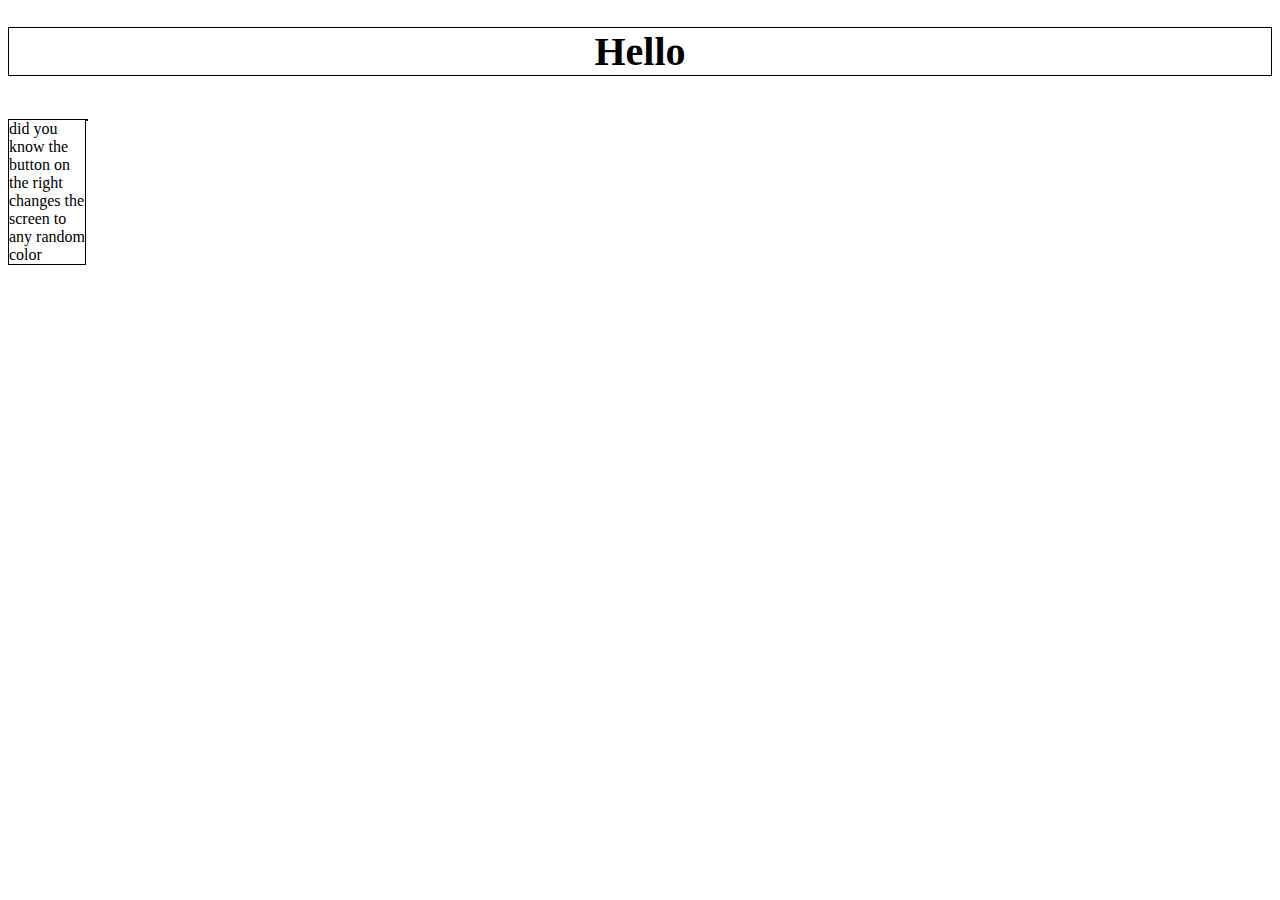
<file: background.html>
<!doctype html>
<head>
	<title>background</title>
<style>
h1 {
	font-size: 40px;
	border: 1px solid black;
	text-align: center;
	background-color: white;
}
p {
	border: 1px solid black;
	float: left;
}
button {
	position: absolute;
	float: right;
	height: 75px;
	length:100px;
	margin-left: 1725px;
}
</style>
<script>
	function getRandomColor() {
		var letters = '0123456789ABCDEF'.split('');
		var color = '#'
		for (var i = 0; i < 6; i++) {
			color += letters[Math.round(Math.random() * 15)];
		}
		document.getElementById("thebody").style.backgroundColor = color;
	}
</script>
</head>
<body id="thebody">
<h1>Hello</h1>
<p>did you<br>
	know the<br>
	button on<br>
	the right<br>
	changes the<br>
	screen to<br>
	any random<br>
	color<br>
<p>
<button id="thebody" onclick="getRandomColor()">Click For Fun!</button>
</body>
</html>
</file>
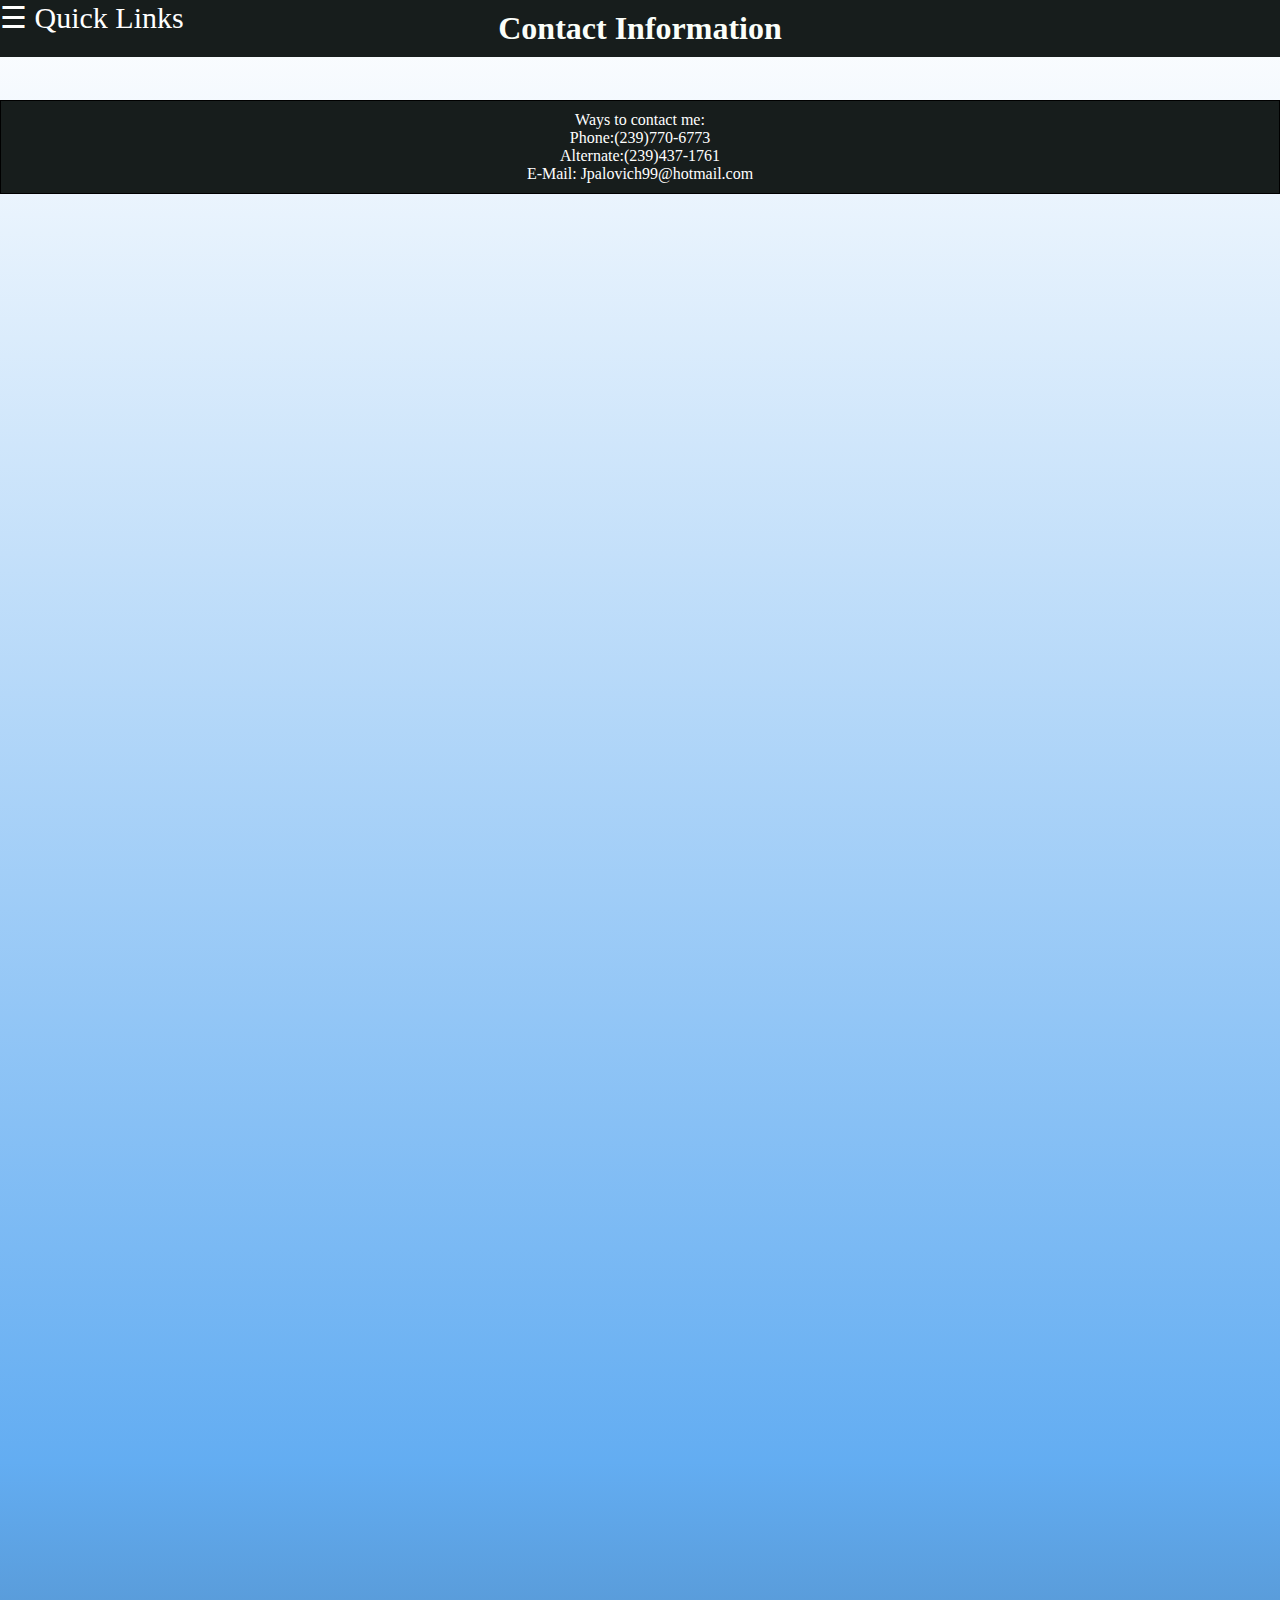
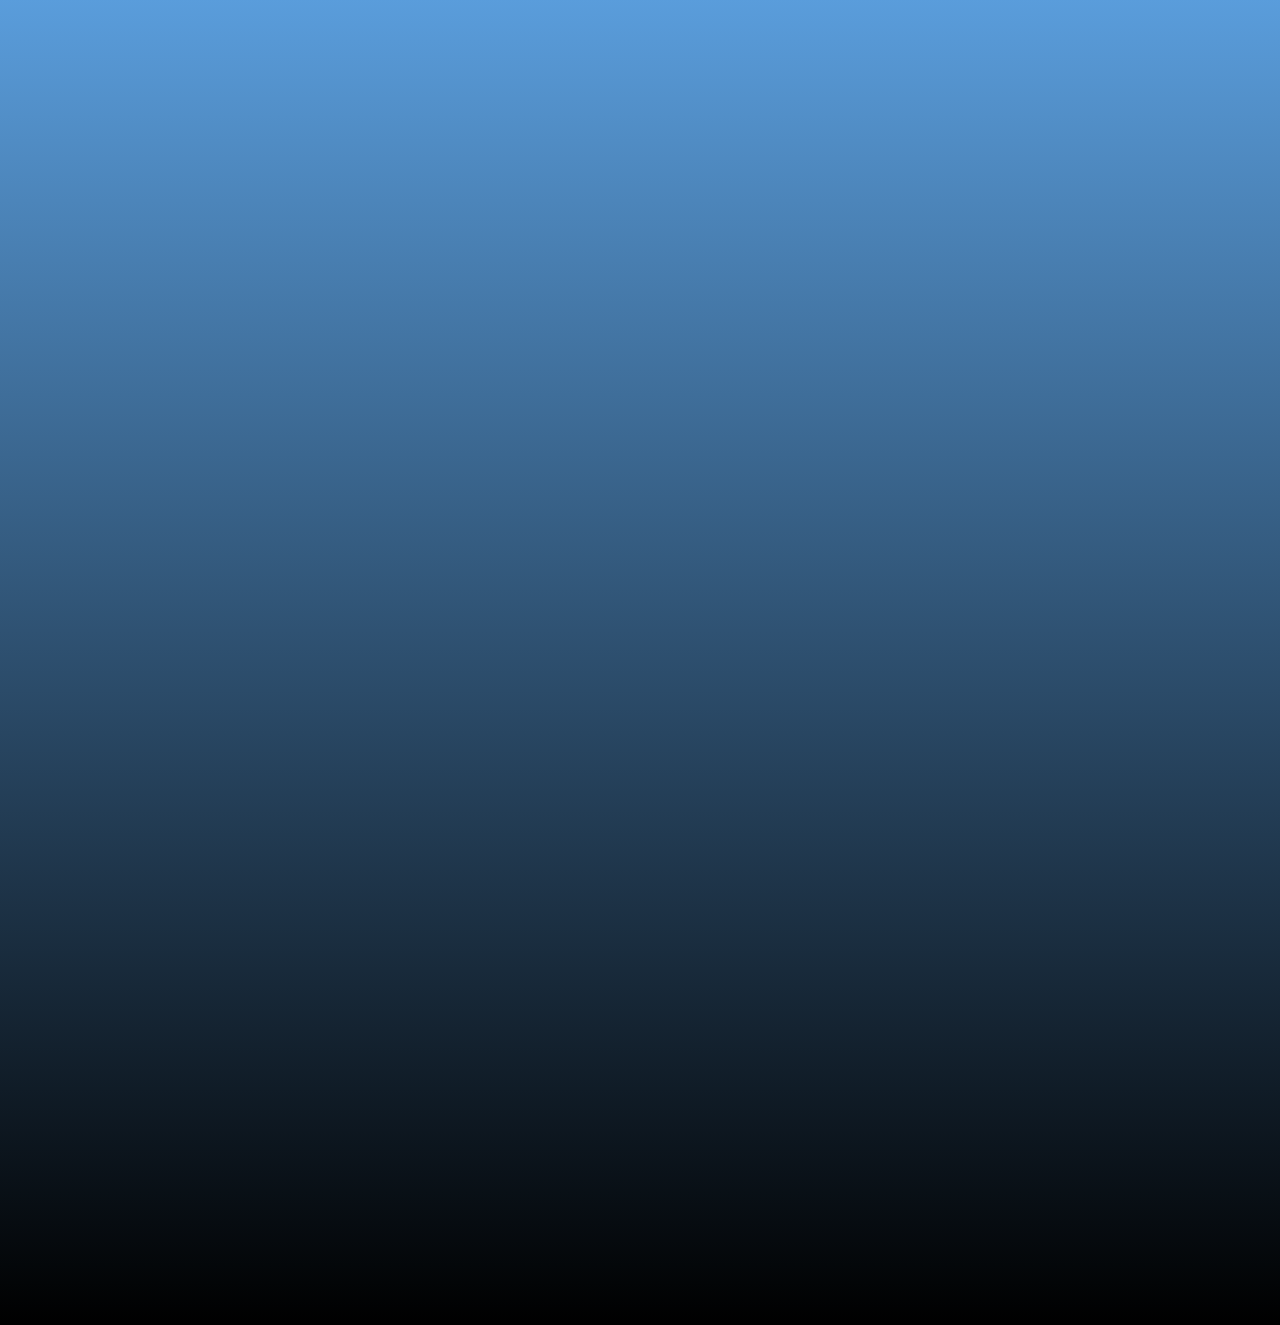
<file: myweb/Sitecontact.html>
<!doctype html>
<head>
	<title>Jonathan</title>
<meta charset="UTF-8">
<link rel="stylesheet" type="text/css" href="css/MyWebsite.css">
<link rel="shortcut icon" type="image/x-icon" href="icon.ico">
</head>
<body>
<div id="sidebar" class="leftsidebar">
	<a href="javascript:void(0)" class="close" onclick="closeNav()">&times;</a>
	<a href="Siteindex.html">Home</a>
	<a href="Siteresume.html">Resume</a>
	<a href="Siteportfolio.html">Portfolio</a>
</div>
<h1 class="Top">Contact Information</h1>
<span style="font-size:30px;cursor:pointer;color:white;" onclick="openNav()">&#9776; Quick Links</span>
<p id="info">Ways to contact me:<br>
Phone:(239)770-6773<br>
Alternate:(239)437-1761<br>
E-Mail: Jpalovich99@hotmail.com	<br>
</p>
<script>
function openNav() {
    document.getElementById("sidebar").style.width = "250px";
}

function closeNav() {
    document.getElementById("sidebar").style.width = "0";
}
</script>
</html>
</file>
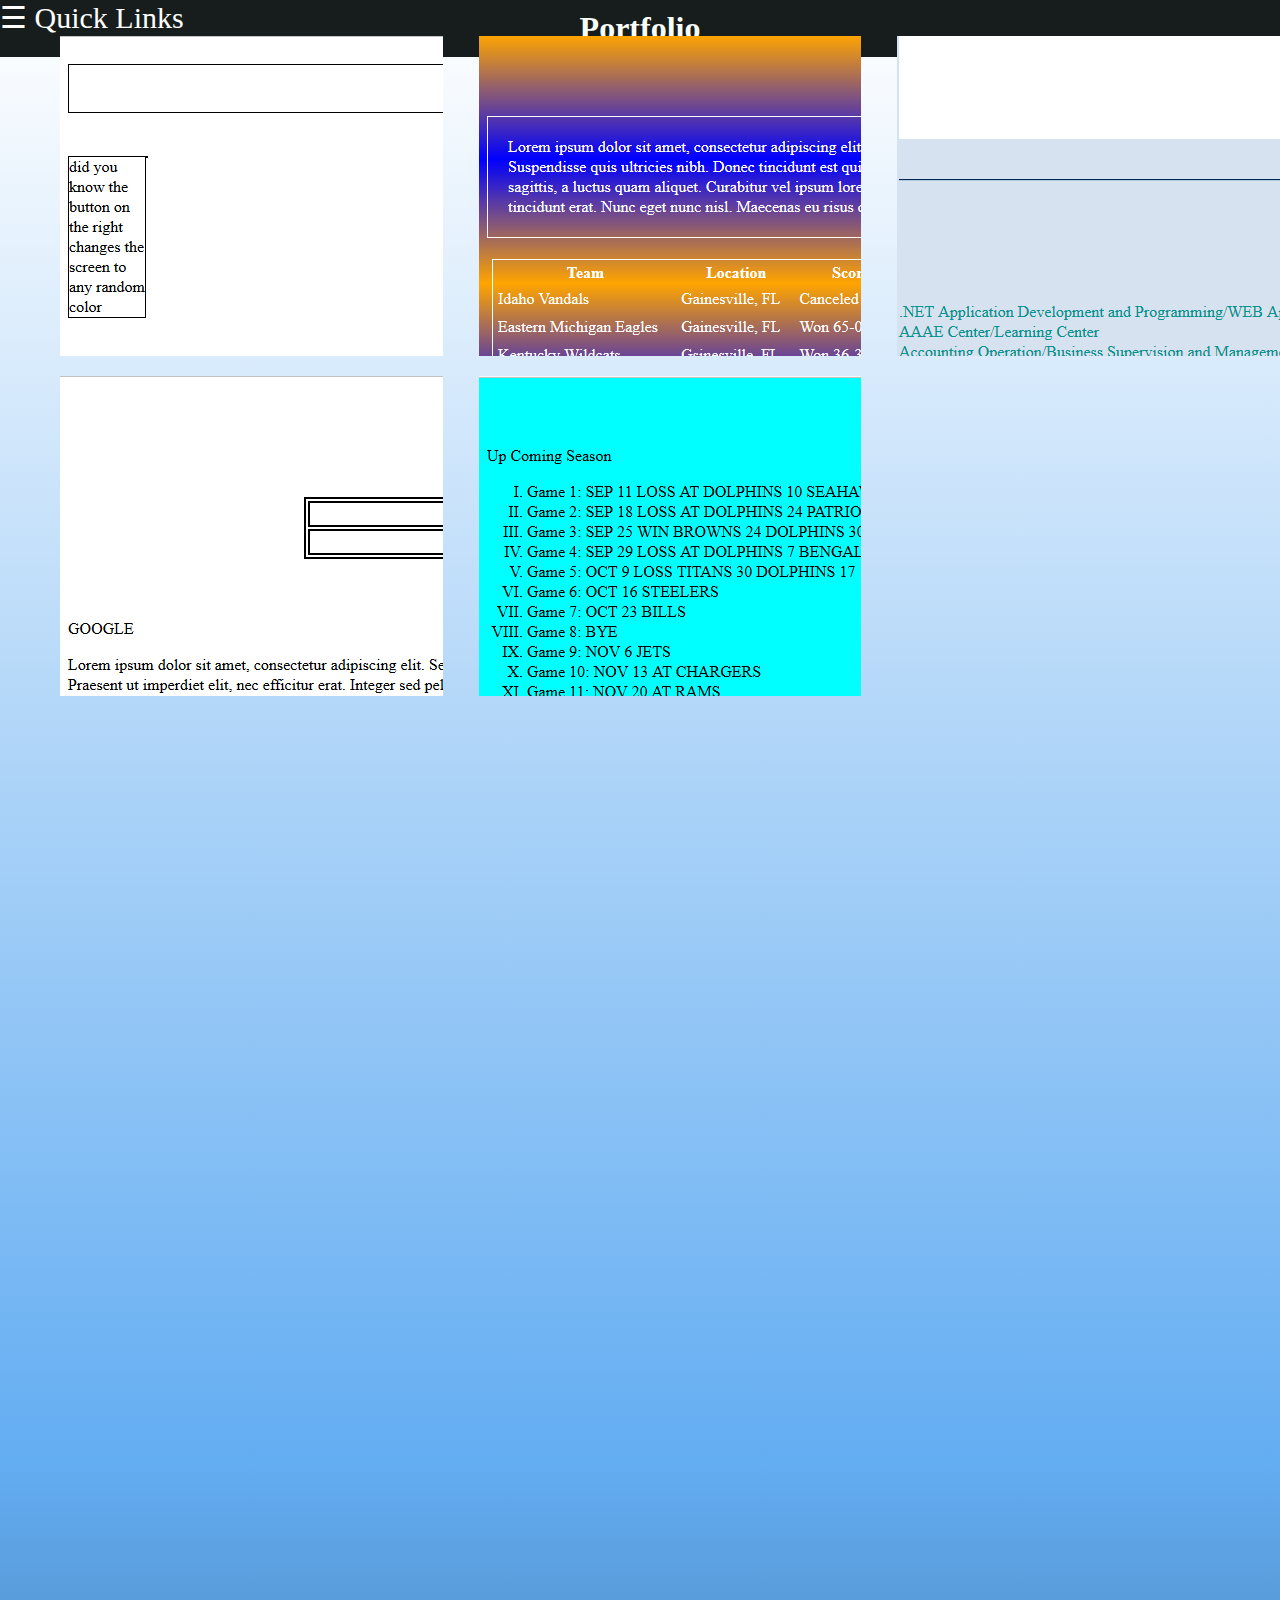
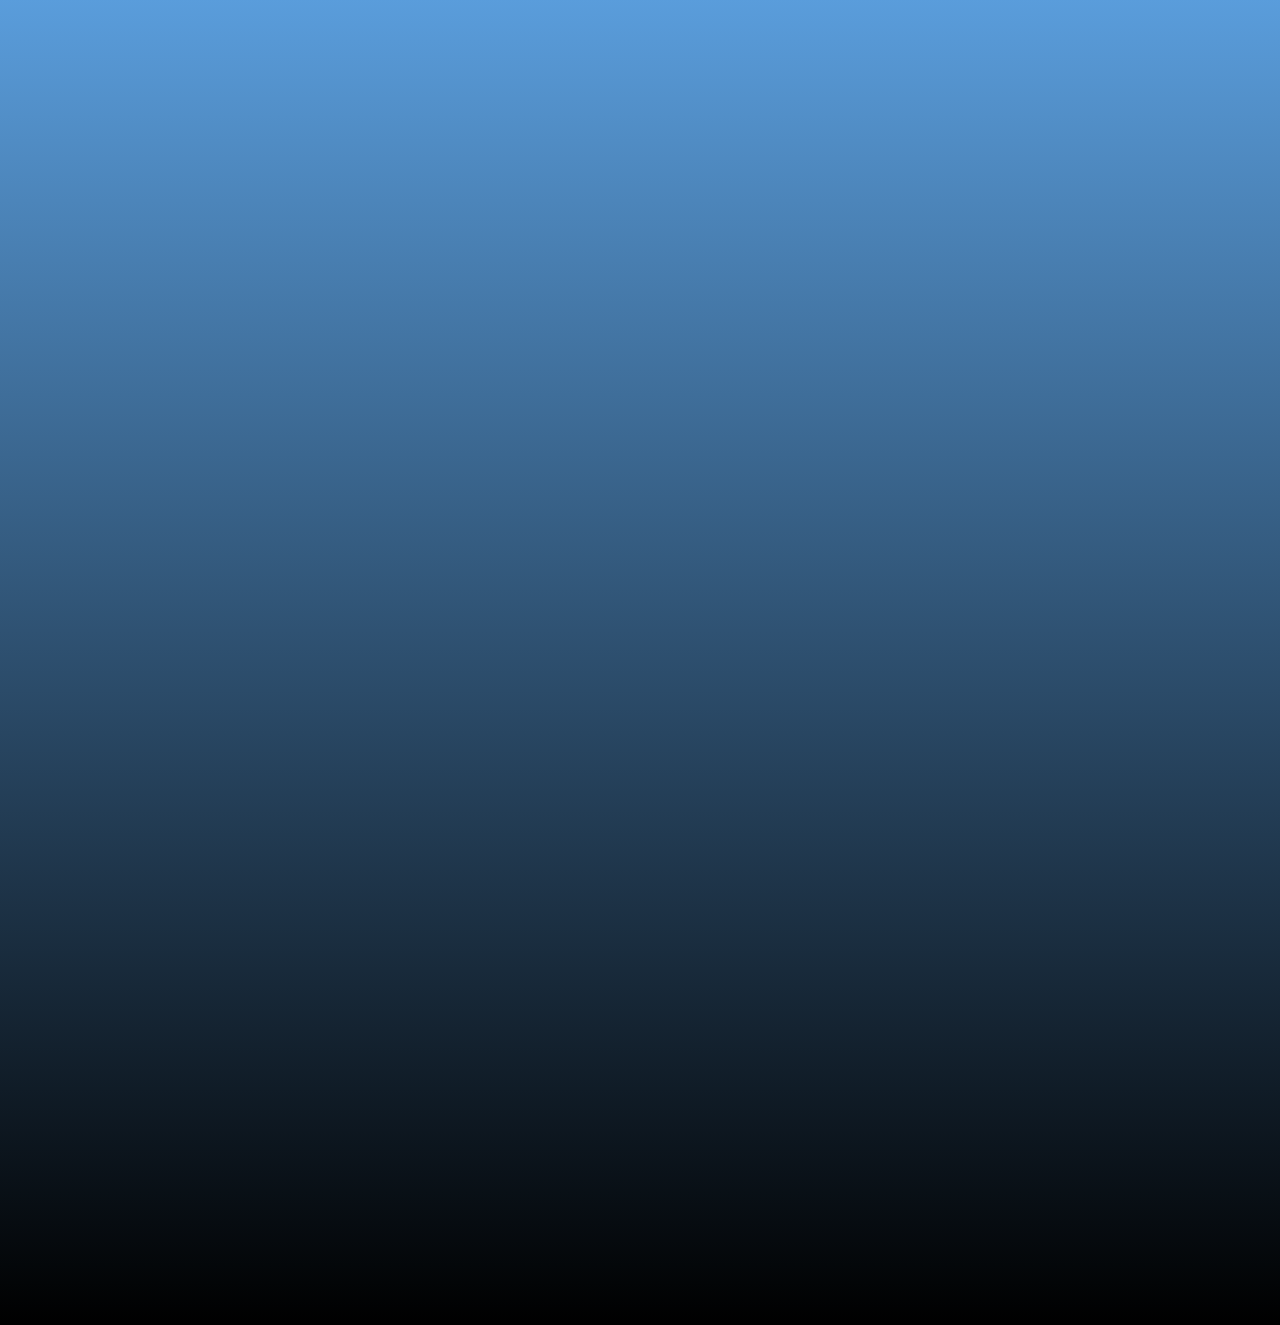
<file: myweb/Siteportfolio.html>
<!doctype html>
<head>
	<title>Jonathan</title>
<meta charset="UTF-8">
<link rel="stylesheet" type="text/css" href="css/MyWebsite.css">
<link rel="shortcut icon" type="image/x-icon" href="icon.ico">
</head>
<body>
<div id="sidebar" class="leftsidebar">
	<a href="javascript:void(0)" class="close" onclick="closeNav()">&times;</a>
	<a href="Siteindex.html">Home</a>
	<a href="Siteresume.html">Resume</a>
	<a href="Sitecontact.html">Contact Me</a>
</div>
<h1 class="Top">Portfolio</h1>
<span style="font-size:30px;cursor:pointer;color:white;" onclick="openNav()">&#9776; Quick Links</span>
	<ul id="sites">
		<li class="portsites"><a href="sites/Portfoliobackground.html"><img src="pictures/color.jpg" alt="colors"></img></a></li>
		<li class="portsites"><a href="sites/Portfolioweb.html"><img src="pictures/First.jpg" alt="first"></img></a></li>
		<li class="portsites"><a href="sites/Portfoliogators.html"><img src="pictures/gradient.jpg" alt="gradient"></img></a></li>
		<li class="portsites"><a href="sites/PortfolioWEB6.html"><img src="pictures/second.jpg" alt="second"></img></a></li>
		<li class="portsites"><a href="sites/PortfolioFMTCindex.html"><img src="pictures/project.jpg" alt="project" ></img></a></li>
	</ul>	
<script>
function openNav() {
    document.getElementById("sidebar").style.width = "250px";
}

function closeNav() {
    document.getElementById("sidebar").style.width = "0";
}
</script>
</html>
</file>
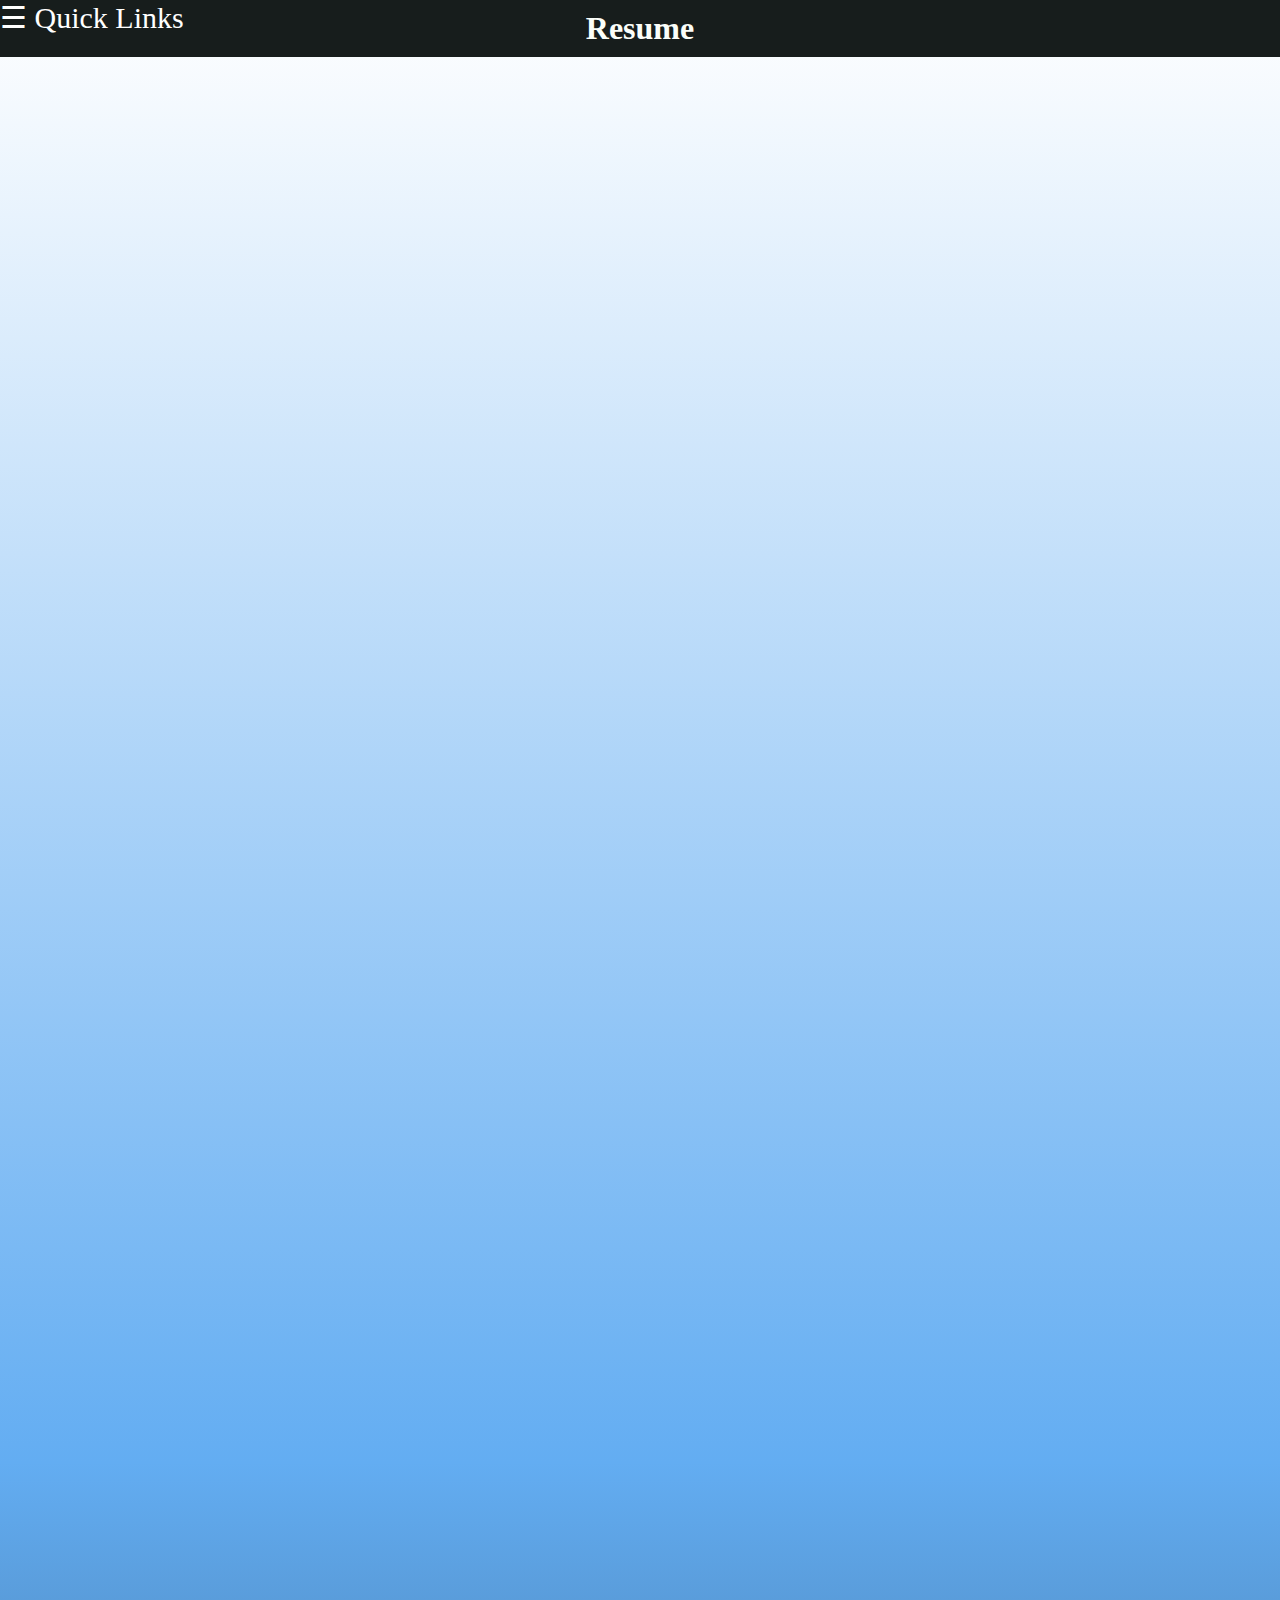
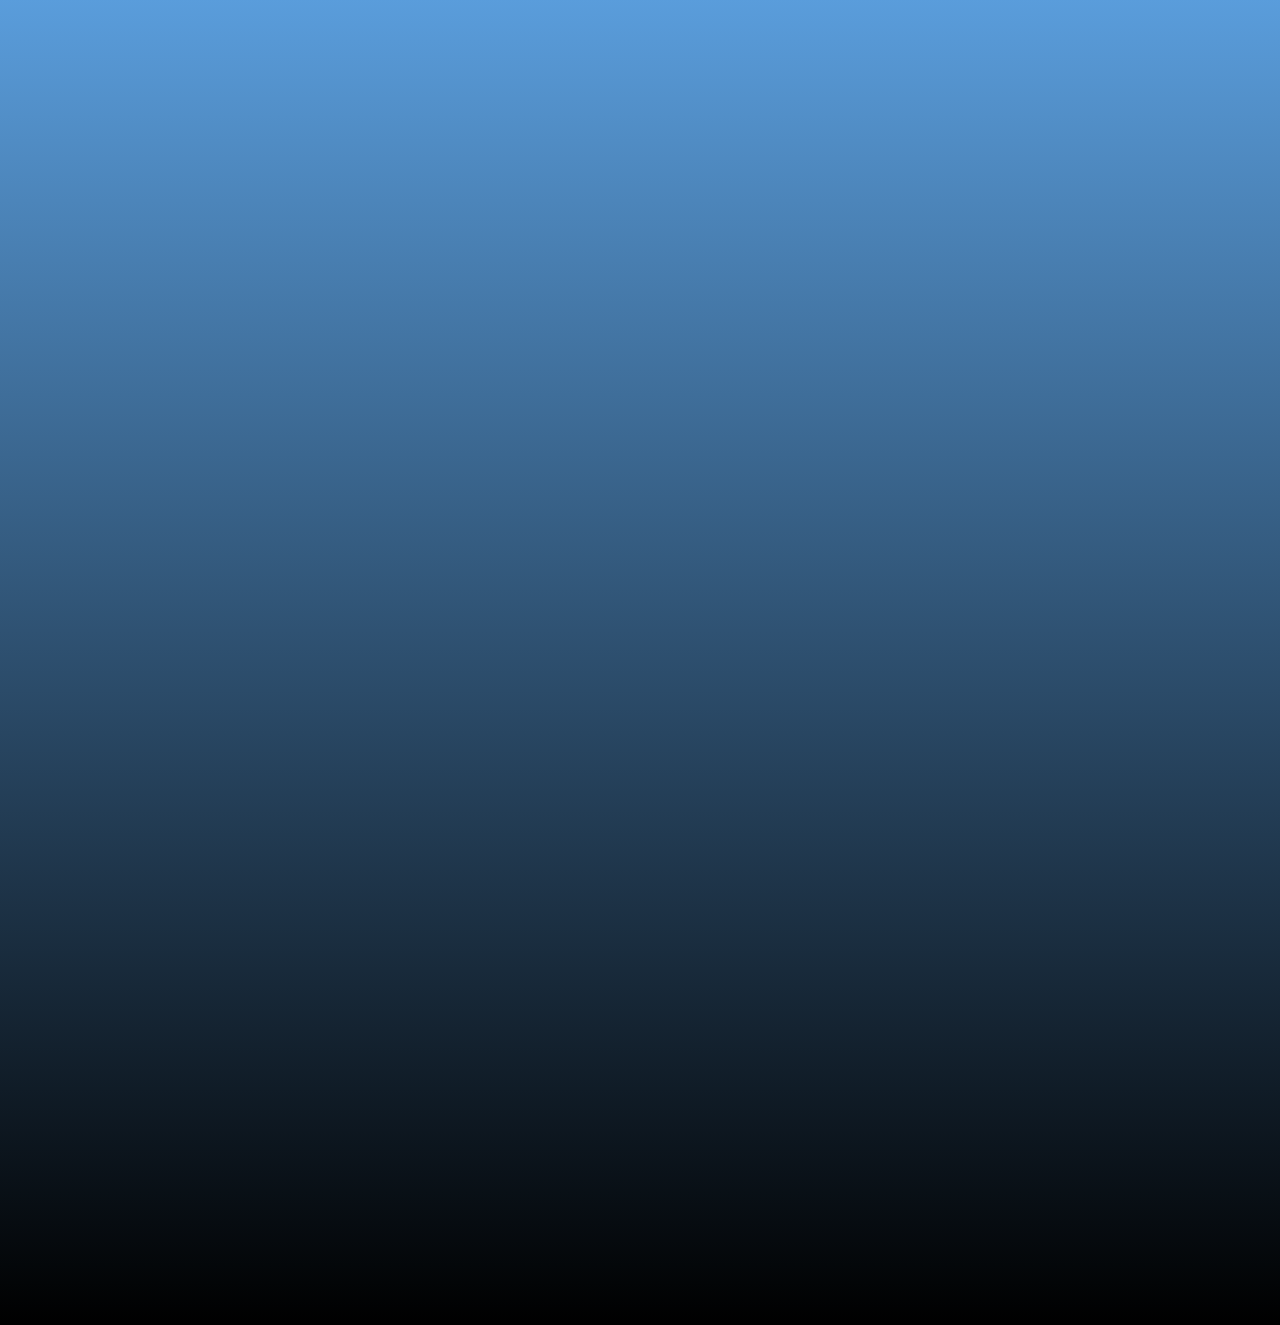
<file: myweb/Siteresume.html>
<!doctype html>
<head>
	<title>Jonathan</title>
<meta charset="UTF-8">
<link rel="stylesheet" type="text/css" href="css/MyWebsite.css">
<link rel="shortcut icon" type="image/x-icon" href="icon.ico">
</head>
<body>
<div id="sidebar" class="leftsidebar">
	<a href="javascript:void(0)" class="close" onclick="closeNav()">&times;</a>
	<a href="Siteindex.html">Home</a>
	<a href="Siteportfolio.html">Portfolio</a>
	<a href="Sitecontact.html">Contact Me</a>
</div>
	<h1 class="Top">Resume</h1>
		<span style="font-size:30px;cursor:pointer;color:white;" onclick="openNav()">&#9776; Quick Links</span>
	
<script>
function openNav() {
    document.getElementById("sidebar").style.width = "250px";
}

function closeNav() {
    document.getElementById("sidebar").style.width = "0";
}
</script>
</html>
</file>
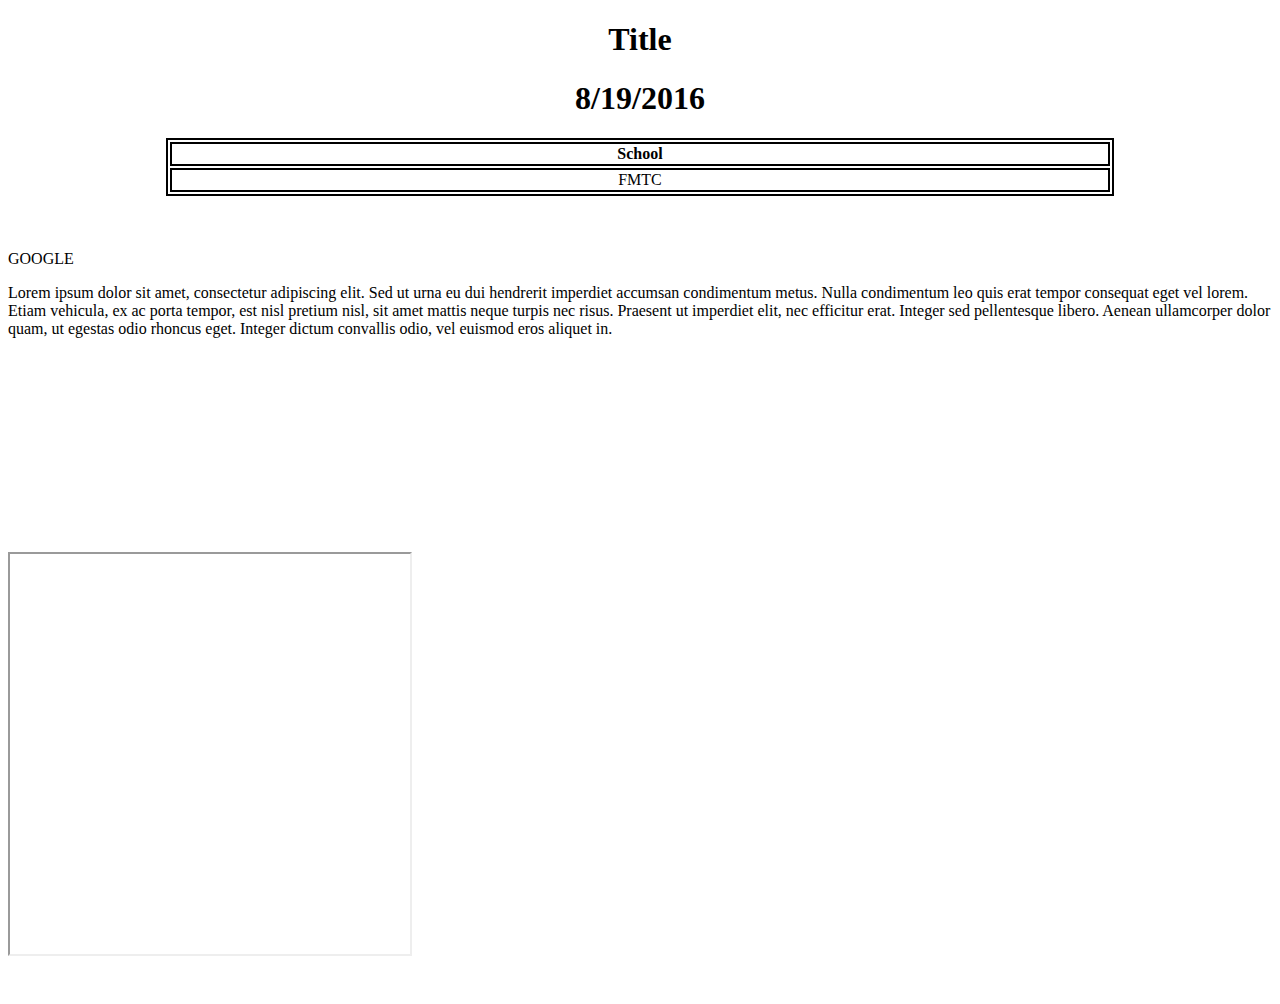
<file: web/web.html>
<!DOCTYPE html>
<html>
<head>
	<title>Random Page</title>
<link rel='stylesheet' type='text/css' href='web.css'>
</head>
<body style='background-color: white'>
<h1>Title</h1>                                  
<h1>8/19/2016</h1>
<table style= 'width:75%; margin:auto'>
	<tr>
		<th><strong>School</strong></tr>
	</tr>
	<tr>
		<td style='text-align:center'>FMTC</td>
	</tr>
</table>
<br>
<br>
<br>
<a href='http://www.google.com' style="text-decoration: none">GOOGLE</a>
<br>
<p>Lorem ipsum dolor sit amet, consectetur adipiscing elit. Sed ut urna eu dui hendrerit imperdiet accumsan condimentum metus. Nulla condimentum leo quis erat tempor consequat eget vel lorem. Etiam vehicula, ex ac porta tempor, est nisl pretium nisl, sit amet mattis neque turpis nec risus. Praesent ut imperdiet elit, nec efficitur erat. Integer sed pellentesque libero. Aenean ullamcorper dolor quam, ut egestas odio rhoncus eget. Integer dictum convallis odio, vel euismod eros aliquet in.</p>
<br>
<br>
<br>
<br>
<br>
<br>
<br>
<br>
<br>
<br>
<br>
<iframe src='https://www.bing.com/images/search?q=florida+gators&FORM=HDRSC2' width='400px' height='400px'>
</iframe>
<br>
<br>
<br>

</body>
</html>
</file>
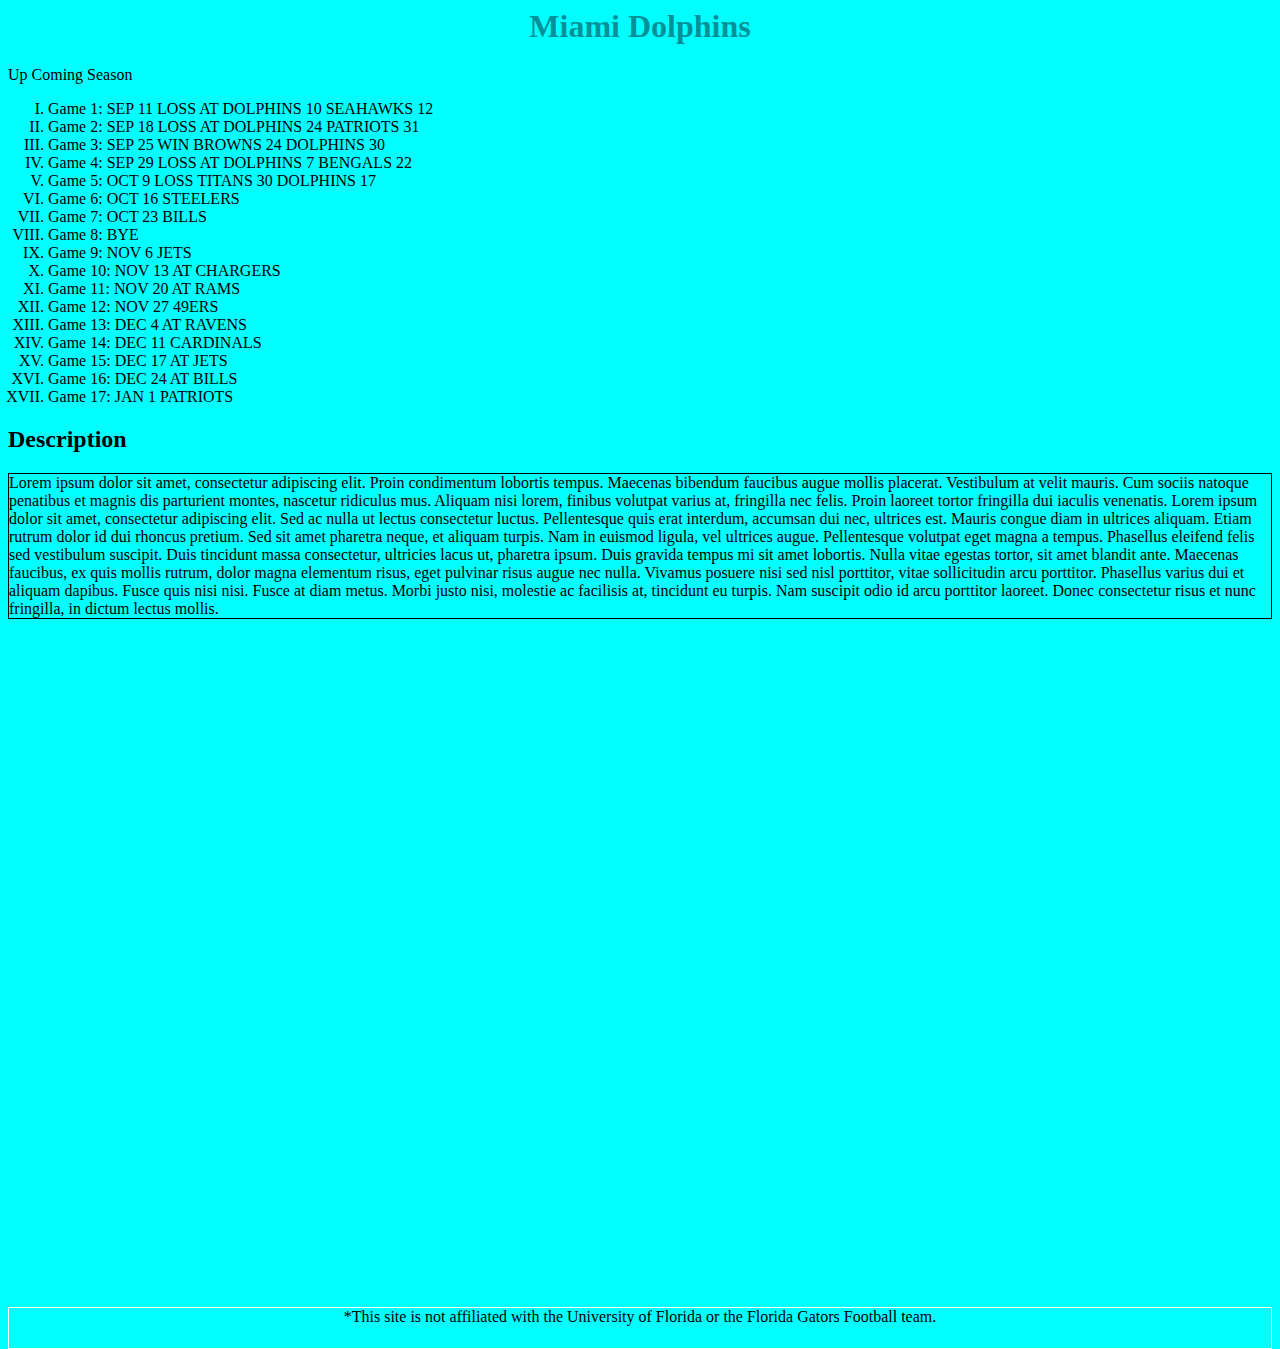
<file: web6/WEB6.html>
<! doctype html>
<head>
	<title>Next HTML</title>
<link rel="stylesheet" type="text/css" href="WEB6.css">
</head>
<body style="background-color: cyan">
<h1>Miami Dolphins</h1>
<p>Up Coming Season</p>
<aside>
<ol type="I">
	<li>Game 1: SEP 11 LOSS AT   DOLPHINS 10 SEAHAWKS 12</li>
	<li>Game 2: SEP 18 LOSS AT   DOLPHINS 24 PATRIOTS 31</li>
	<li>Game 3: SEP 25 WIN   BROWNS 24 DOLPHINS 30</li>
	<li>Game 4: SEP 29 LOSS AT   DOLPHINS 7 BENGALS 22</li>
	<li>Game 5: OCT 9 LOSS   TITANS 30 DOLPHINS 17</li>
	<li>Game 6: OCT 16   STEELERS</li>
	<li>Game 7: OCT 23   BILLS</li>
	<li>Game 8: BYE</li>
	<li>Game 9: NOV 6   JETS</li>
	<li>Game 10: NOV 13   AT   CHARGERS</li>
	<li>Game 11: NOV 20   AT   RAMS</li>
	<li>Game 12: NOV 27   49ERS</li>
	<li>Game 13: DEC 4   AT   RAVENS</li>
	<li>Game 14: DEC 11   CARDINALS</li>
	<li>Game 15: DEC 17   AT   JETS</li>
	<li>Game 16: DEC 24   AT   BILLS</li>
	<li>Game 17: JAN 1   PATRIOTS</li>
	
</ol>
<h2>Description</h2>
<p style="border: 1px solid black">Lorem ipsum dolor sit amet, consectetur adipiscing elit. Proin condimentum lobortis tempus. Maecenas bibendum faucibus augue mollis placerat. Vestibulum at velit mauris. Cum sociis natoque penatibus et magnis dis parturient montes, nascetur ridiculus mus. Aliquam nisi lorem, finibus volutpat varius at, fringilla nec felis. Proin laoreet tortor fringilla dui iaculis venenatis. Lorem ipsum dolor sit amet, consectetur adipiscing elit. Sed ac nulla ut lectus consectetur luctus. Pellentesque quis erat interdum, accumsan dui nec, ultrices est. Mauris congue diam in ultrices aliquam.

Etiam rutrum dolor id dui rhoncus pretium. Sed sit amet pharetra neque, et aliquam turpis. Nam in euismod ligula, vel ultrices augue. Pellentesque volutpat eget magna a tempus. Phasellus eleifend felis sed vestibulum suscipit. Duis tincidunt massa consectetur, ultricies lacus ut, pharetra ipsum. Duis gravida tempus mi sit amet lobortis. Nulla vitae egestas tortor, sit amet blandit ante. Maecenas faucibus, ex quis mollis rutrum, dolor magna elementum risus, eget pulvinar risus augue nec nulla. Vivamus posuere nisi sed nisl porttitor, vitae sollicitudin arcu porttitor. Phasellus varius dui et aliquam dapibus. Fusce quis nisi nisi. Fusce at diam metus. Morbi justo nisi, molestie ac facilisis at, tincidunt eu turpis. Nam suscipit odio id arcu porttitor laoreet. Donec consectetur risus et nunc fringilla, in dictum lectus mollis.</p>
<p id='bottom'>*This site is not affiliated with the University of Florida or the Florida Gators Football team.</p>
</body>
</html>
</file>
<file: myweb/css/MyWebsite.css>
/*Sidebar
-------------------------------------------------*/
.leftsidebar {
    height: 100%;
    width: 0;
    position: fixed;
    z-index: 3;
    top: 0;
    left: 0;
    background-color: #171d1c;
    overflow-x: hidden;
    transition: 0.5s;
    padding-top: 70px;
}

.leftsidebar a {
    padding: 20px 8px 20px 32px;
    text-decoration: none;
    font-size: 25px;
    color: #63adf2;
    display: block;
    transition: 0.3s
}

.leftsidebar a:hover, .offcanvas a:focus{
    color: white;
}

.leftsidebar .close {
    position: absolute;
    top: 0;
    right: 25px;
    font-size: 36px;
    margin-left: 2%;
}

@media screen and (max-height: 450px) {
  .leftsidebar {padding-top: 15px;}
  .leftsidebar a {font-size: 18px;}
}
/*End Sidebar
-------------------------------------------------*/
/*All Headers
-------------------------------------------------*/
.Top {
	color: #fbfef9;
	border: 10px solid #171d1c;
	background-color: #171d1c;
	text-align: center; 
	z-index: -1;
	position: absolute;
	top: 0px;
	right: 0px;
	left: 0px;
	margin: auto;
}
/*End Headers
-------------------------------------------------*/
/*Home Page Pictures
-------------------------------------------------*/
#img1 {
	position: absolute;
	top: 15%;
	right: 75%;
}
#img2 {
	position: absolute;
	top: 15%;
	right: 50%;
}
#img3 {
	position: absolute;
	top: 15%;
	right: 25%;
}
/*End Home Pictures
-------------------------------------------------*/
/*About Me Page
-------------------------------------------------*/
.about {
	background: #171d1c;
	color: white;
	text-align: center;
	position: relative;
	padding: 15px 0px 25px 0px;
	z-index: -1;	
	margin: 25% 0% 0% 0%;
	border: 1px solid green;
}
/*End About Me
-------------------------------------------------*/
/*Portfolio Page UL
-------------------------------------------------*/
#sites {
	columns: 3;
    -webkit-columns: 3;
    -moz-columns: 3;
}
/*End Portfolio sites
-------------------------------------------------*/
/* Portfolio Page boxes
-------------------------------------------------*/
.portsites {
	height: 300px;
	text-decoration: none;
	padding: 20px 20px;
	overflow: hidden;
}
/*End Portfolio Boxes
-------------------------------------------------*/
/*Contact Page Bar
-------------------------------------------------*/
#info {
	position: relative;
	margin-left: auto;
    margin-right: auto;
	border: 1px solid black;
	padding: 10px 25px 10px 25px;
	text-align: center;
	top: 100px;
	background-color: #171d1c;
}
/*End Contact Page Bar
-------------------------------------------------*/
span {
	color: white;
	position: absolute;
	margin: 0%;
	top: 0%;
	left: 0%;
}
li a:link {
	color: black;
	text-decoration: none;
}
li a:visited {
	color: black;
}
li a:hover {
	color: white;
}
a:focus {
outline: none;
}
body {
	background: -webkit-linear-gradient(white, #63adf2, #2f4f4f); /* For Safari 5.1 to 6.0 */
    background: -o-linear-gradient(white, #63adf2, #2f4f4f); /* For Opera 11.1 to 12.0 */
    background: -moz-linear-gradient(white, #63adf2, #2f4f4f); /* For Firefox 3.6 to 15 */
    background: linear-gradient(white, #63adf2, black); /* Standard syntax */
	background-size: cover;
	background-repeat: no-repeat;
	margin: auto;
}
p {
	border: 1px solid #171d1c;
	color: white;
	margin: 0% 26%
}
html {
	height: 325%
}
</file>
<file: web/web.css>
h1 {
	text-align: center;
	color: black;}
p {
	color: black;}
h2 {
	color: black;}
table, th, td {
	border: 2px solid black;
	color: black;}
a {
	float: left;
	color: black;}
</file>
<file: web6/WEB6.css>
h1 {
	color: rgb(2,145,153);
	text-align: center;
	border-image: (dolphins.png);
}
#bottom {
	border: 1px solid white;
	height: 40px;
	text-align: center;
	length: 500px;	
	position: relative;
	top: 672px;
}
</file>
